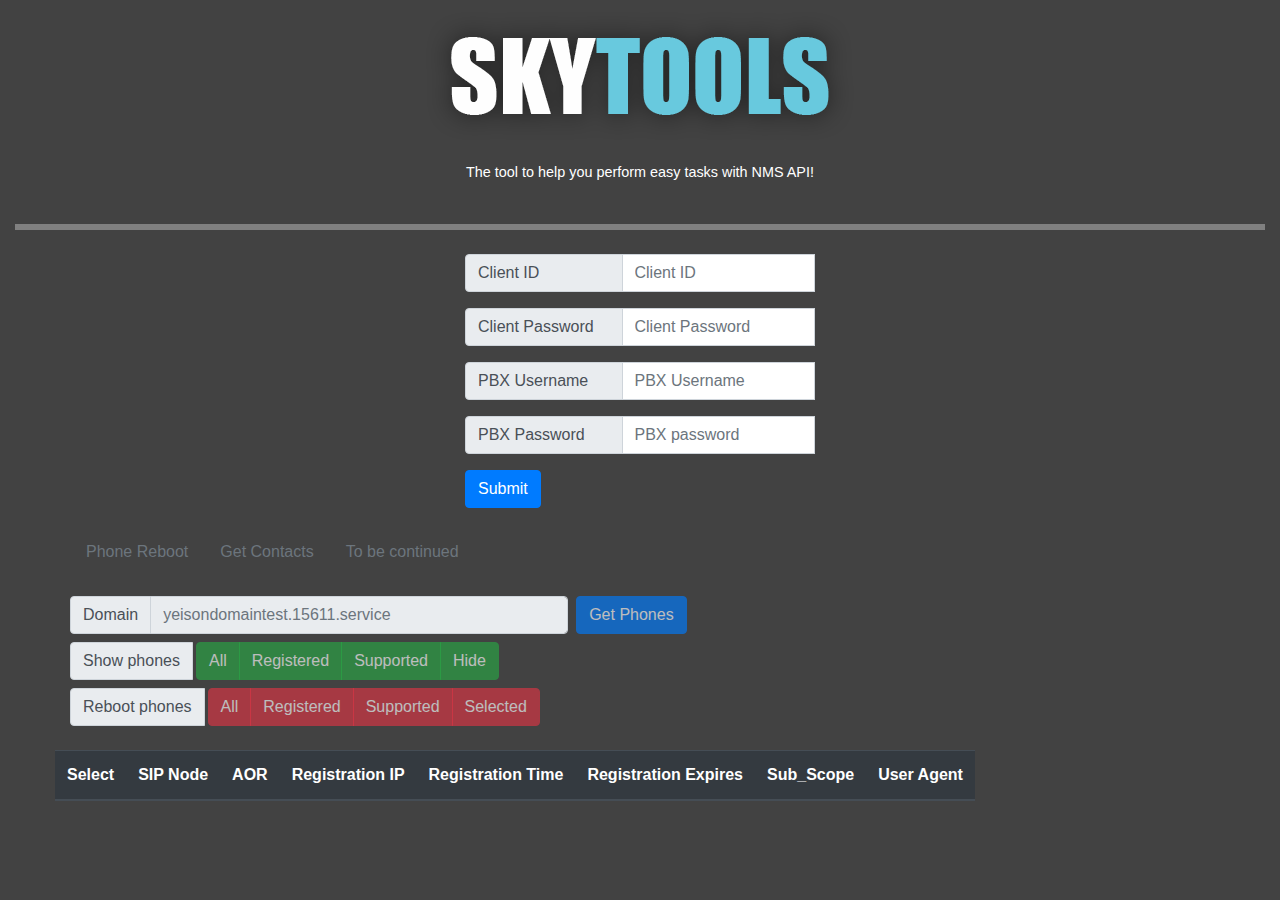
<file: index.html>
<!doctype html>
<html lang="en">

<head>
  <title>Skytools</title>
  <!-- Required meta tags -->
  <meta charset="utf-8">
  <meta name="viewport" content="width=device-width, initial-scale=1, shrink-to-fit=no">

  <!-- Bootstrap CSS -->
  <link rel="stylesheet" href="https://stackpath.bootstrapcdn.com/bootstrap/4.3.1/css/bootstrap.min.css"
    integrity="sha384-ggOyR0iXCbMQv3Xipma34MD+dH/1fQ784/j6cY/iJTQUOhcWr7x9JvoRxT2MZw1T" crossorigin="anonymous">
  <link href="styles/style.css" rel="stylesheet">
</head>

<body>

  <div class="container-fluid">
    <div class="text-center">
      <figure class="figure">
        <img src="img/skytools.png" class="figure-img img-fluid rounded"
          alt="A generic square placeholder image with rounded corners in a figure.">
        <figcaption class="figure-caption text-center text-white">The tool to help you perform easy tasks with NMS API!</figcaption>
      </figure>
    </div>

    <hr class="my-4">
  </div>


  <div class="container">
    <div class="row justify-content-center">
      <div class="col-4">


        <form class="needs-validation tokenBearer" novalidate>

          <div class="form-group">
            <div class="input-group mb-3">
              <div class="input-group-prepend">
                <span class="input-group-text" for="api-username">Client ID</span>
              </div>
              <input type="text" class="form-control" placeholder="Client ID" aria-label="username api"
                id="api-username" name="client_id" required>
              <div class="invalid-feedback">
                Please enter the Client ID (API Username).
              </div>
            </div>
          </div>
          <div class="form-group">
            <div class="input-group mb-3">
              <div class="input-group-prepend">
                <span class="input-group-text" for="api-password">Client Password</span>
              </div>
              <input type="text" class="form-control" placeholder="Client Password" aria-label="password api"
                id="api-password" name="client_secret" required>
              <div class="invalid-feedback">
                Please enter the Client Password (API Password).
              </div>
            </div>
          </div>
          <div class="form-group">
            <div class="input-group mb-3">
              <div class="input-group-prepend">
                <span class="input-group-text" for="pbx-username">PBX Username</span>
              </div>
              <input type="text" class="form-control" placeholder="PBX Username" aria-label="pbx username"
                id="pbx-username" name="username" required>
              <div class="invalid-feedback" required>
                Please enter the PBX Username (Credentials for the domain).
              </div>
            </div>
          </div>
          <div class="form-group">
            <div class="input-group mb-3">
              <div class="input-group-prepend">
                <span class="input-group-text" for="pbx-password">PBX Password</span>
              </div>
              <input type="text" class="form-control" placeholder="PBX password" aria-label="pbx password"
                id="pbx-password" name="password" required>
              <div class="invalid-feedback">
                Please enter the PBX password (Credentials for the domain).
              </div>
            </div>
          </div>

          <button type="submit" class="btn btn-primary">Submit</button>

        </form>

      </div>


      <!-- #######Alert for Token success########## -->
      <div class="col d-none">
        <div class="alert alert-success BearerSuccessDiv fade" role="alert">
          <h4 class="alert-heading BearerSuccessH4"></h4>
          <p class="BearerSuccessP"></p>
        </div>
      </div>

      <!-- #######Alert for Token Error######### -->
      <div class="col d-none">
        <div class="alert alert-danger BearerErrorDiv fade" role="alert">
          <h4 class="alert-heading BearerErrorH4"></h4>
          <p class="BearerErrorP"></p>
        </div>
      </div>
      <!-- ############################### -->

      <!-- #####Alert for Actions (get phones, get contacts..) sucess####-->
      <div class="col d-none">
        <div class="alert alert-success actionSuccessDiv fade" role="alert">
          <h4 class="alert-heading actionSuccessH4"></h4>
          <p class="actionSuccessP"></p>
        </div>
      </div>

      <!-- ####Alert for Actions error### -->

      <div class="col d-none">
        <div class="alert alert-danger actionErrorDiv fade" role="alert">
          <h4 class="alert-heading actionErrorH4"></h4>
          <p class="actionErrorP"></p>
        </div>
      </div>
      <!-- ############### -->

      <!-- ####Alert for Actions Progress### -->
      <div class="col d-none">
        <div class="alert alert-warning actionProgressDiv fade" role="alert">
          <h4 class="alert-heading actionProgressH4"></h4>
          <p class="actionProgressP"></p>
        </div>
      </div>

 

      <!-- Confirmation form for rebooting phones (modal) -->
      <div class="modal fade" id="rebootModal" tabindex="-1" data-backdrop="static" role="dialog"
        aria-labelledby="exampleModalLabel" aria-hidden="true">
        <div class="modal-dialog">
          <div class="modal-content">
            <div class="modal-header">
              <h5 class="modal-title" id="modalRebootConfirmationLabel"></h5>
              <button type="button" class="close" data-dismiss="modal" aria-label="Close">
                <span aria-hidden="true">&times;</span>
              </button>
            </div>
            <div class="modal-body" id="modalRebootConfirmationBody"></div>
            <div class="modal-footer">
              <button type="button" class="btn btn-secondary" data-dismiss="modal">Close</button>
              <button type="button" class="btn btn-danger performAction" data-dismiss="modal">Let's do it</button>
            </div>
          </div>
        </div>
      </div>

    </div>

    <!-- Tabs panel -->
    <div class="row mt-4">
      <div class="col-xs-12">

        <!-- Tabs -->
        <ul class="nav nav-pills tabActions" role="tablist">
          <li class="nav-item" role="presentation">
            <a class="nav-link disabled" id="reboot-tab" data-toggle="pill" href="#reboot" role="tab"
              aria-controls="reboot" aria-selected="true">Phone Reboot</a>
          </li>
          <li class="nav-item" role="presentation">
            <a class="nav-link disabled" id="profile-tab" data-toggle="pill" href="#profile" role="tab"
              aria-controls="profile" aria-selected="false">Get Contacts</a>
          </li>
          <li class="nav-item" role="presentation">
            <a class="nav-link disabled" id="contact-tab" data-toggle="pill" href="#contact" role="tab"
              aria-controls="contact" aria-selected="false">To be continued</a>
          </li>
        </ul>


        <!-- Tabs content -->
        <div class="tab-content mt-4" id="reboot-content">

          <!-- Content for Phone Reboot tab -->
          <div class="tab-pane fade show active" id="reboot" role="tabpanel" aria-labelledby="reboot-tab">
            <!-- Row for Get phone form -->

            <div class="row">
              <div class="col">


                <fieldset class="rebootForm" disabled>

                  <form class="needs-validation form-inline formReboot" novalidate>

                    <label class="sr-only" for="domainForm">Domain</label>
                    <div class="input-group mb-2 mr-sm-2">
                      <div class="input-group-prepend">
                        <div class="input-group-text">Domain</div>
                      </div>
                      <input type="text" class="form-control" id="domainForm"
                        placeholder="yeisondomaintest.15611.service" name="domain" size="40" required>
                    </div>
                    <button type="submit" class="btn btn-primary mb-2">Get Phones</button>

                  </form>

                </fieldset>

              </div>
            </div>

            <!-- Row for "Show phones" meu -->
            <div class="row">
              <div class="col">

                <div class="btn-toolbar" role="toolbar" aria-label="Show and reboot phones toolbar">

                  <!-- Label -->
                  <div class="input-group">
                    <div class="input-group-prepend">
                      <div class="input-group-text" id="btnGroupAddon">Show phones</div>
                    </div>
                  </div>

                  <!-- Radio Show phones Buttons -->
                  <div class="btn-group btn-group-toggle showPhonesButtons ml-1" data-toggle="buttons">
                    <label class="btn btn-success showAllPhones disabled">
                      <input type="radio" name="options" id="option1" autocomplete="off"> All
                    </label>
                    <label class="btn btn-success showRegisteredPhones disabled">
                      <input type="radio" name="options" id="option2" autocomplete="off"> Registered
                    </label>
                    <label class="btn btn-success showSupportedPhones disabled">
                      <input type="radio" name="options" id="option3" autocomplete="off"> Supported
                    </label>
                    <label class="btn btn-success hideAllPhones disabled">
                      <input type="radio" name="options" id="option4" autocomplete="off"> Hide
                    </label>
                  </div>

                </div>

              </div>

            </div>

            <!-- Row for "Reboot phones" menu -->
            <div class="row mt-2">

              <div class="col">
                <div class="btn-toolbar" role="toolbar" aria-label="Show and reboot phones toolbar">

                  <!-- Label -->
                  <div class="input-group">
                    <div class="input-group-prepend">
                      <div class="input-group-text" id="btnGroupAddon">Reboot phones</div>
                    </div>
                  </div>

                  <!-- Reboot Buttons -->
                  <div class="btn-group rebootPhonesButtons ml-1">


                    <button type="button" class="btn btn-danger rebootAllBtn" data-toggle="modal"
                      data-target="#rebootModal" disabled>All</button>
                    <button type="button" class="btn btn-danger rebootRegisteredBtn" data-toggle="modal"
                      data-target="#rebootModal" disabled>Registered</button>
                    <button type="button" class="btn btn-danger rebootSupportedBtn" data-toggle="modal"
                      data-target="#rebootModal" disabled>Supported</button>
                    <button type="button" class="btn btn-danger rebootSelectedBtn" data-toggle="modal"
                      data-target="#rebootModal" disabled>Selected</button>

                  </div>


                </div>


              </div>

            </div>

            <!-- Row to display phones -->
            <div class="row mt-4">
              <div class="col-xs-12">

                <table class="table table-dark phonesTab">
                  <thead>
                    <th scope="col">Select</th>
                    <th scope="col">SIP Node</th>
                    <th scope="col">AOR</th>
                    <th scope="col">Registration IP</th>
                    <th scope="col">Registration Time</th>
                    <th scope="col">Registration Expires</th>
                    <th scope="col">Sub_Scope</th>
                    <th scope="col">User Agent</th>
                  </thead>

                  <!-- <tbody>
                    <tr>
                      <td>
                        <div class="custom-control custom-checkbox">
                          <input type="checkbox" class="custom-control-input" id="customCheck1">
                          <label class="custom-control-label" for="customCheck1">1</label>
                      </div>
                      </td>
                      <td>test</td>
                      <td>test</td>
                      <td>test</td>
                      <td>test</td>
                      <td>test</td>
                      <td>test</td>
                      <td>test</td>
                    </tr>
                  </tbody> -->

                </table>

              </div>
            </div>


          </div>


          <div class="tab-pane fade" id="profile" role="tabpanel" aria-labelledby="profile-tab">

            <!-- Row for get contacts form -->

            <div class="row">
              <div class="col">




                <form class="needs-validation form-inline formContacts" novalidate>

                  <label class="sr-only" for="contactFormDomain">Domain</label>
                  <div class="input-group mb-2 mr-sm-2">
                    <div class="input-group-prepend">
                      <div class="input-group-text">Domain</div>
                    </div>
                    <input type="text" class="form-control" id="contactFormDomain"
                      placeholder="yeisondomaintest.15611.service" name="domain" size="40" required>
                  </div>

                  <label class="sr-only" for="contactFormUser">user</label>
                  <input type="text" class="form-control mb-2 mr-sm-2" id="contactFormUser" placeholder="Ext (Optional)"
                    name="user">


                  <button type="submit" class="btn btn-primary mb-2">Retrieve Contacts</button>

                </form>



              </div>

            </div>

            <div class="row">
              <div class="col">
                <div class="alert alert-warning" role="alert">
                  Please note that sometimes (with some domains/PBXs) the API will return an error, and It will not
                  return contacts. At the moment of writting you can reproduce the issue with domain
                  <strong>taxguys.22345.service</strong>
                </div>
              </div>

            </div>

            <!-- Row for "Show/Select Contacts" meu -->
            <div class="row">
              <div class="col">

                <div class="btn-toolbar" role="toolbar" aria-label="Show and select contacts toolbar">

                  <!-- Label -->
                  <div class="input-group">
                    <div class="input-group-prepend">
                      <div class="input-group-text" id="btnGroupAddon">Contacts</div>
                    </div>
                  </div>

                  <!-- Radio Show phones Buttons -->
                  <div class="btn-group btn-group-toggle showContactsButtons ml-1" data-toggle="buttons">
                    <label class="btn btn-success showAllContacts disabled">
                      <input type="radio" name="options" id="option1" autocomplete="off"> Show/Deselect All
                    </label>
                    <label class="btn btn-success selectAllContacts disabled">
                      <input type="radio" name="options" id="option2" autocomplete="off"> Select All
                    </label>
                    <label class="btn btn-success hideAllContacts disabled">
                      <input type="radio" name="options" id="option4" autocomplete="off"> Hide
                    </label>
                  </div>

                </div>

              </div>

            </div>

            <!-- Row for "Delete Contacts" menu -->
            <div class="row mt-2">

              <div class="col">
                <div class="btn-toolbar" role="toolbar" aria-label="Delete contacts toolbar">

                  <!-- Label -->
                  <div class="input-group">
                    <div class="input-group-prepend">
                      <div class="input-group-text" id="btnGroupAddon">Delete Contacts</div>
                    </div>
                  </div>

                  <!-- Delete Contacts Buttons -->
                  <div class="btn-group deleteContactsButtons ml-1">


                    <button type="button" class="btn btn-danger deleteAllContactsBtn" data-toggle="modal"
                      data-target="#rebootModal" disabled>All</button>
                    <button type="button" class="btn btn-danger deleteExtContactsBtn" data-toggle="modal"
                      data-target="#rebootModal" disabled>Extension</button>
                    <button type="button" class="btn btn-danger deleteSelectedContactsBtn" data-toggle="modal"
                      data-target="#rebootModal" disabled>Selected</button>

                  </div>

                </div>

              </div>

            </div>

            <!-- Row to display contacts -->
            <div class="row mt-4">
              <div class="col">

                <table class="table table-dark contactsTab">
                  <thead>
                    <th scope="col">Select</th>
                    <th scope="col">First Name</th>
                    <th scope="col">Last Name</th>
                    <th scope="col">Work number</th>
                    <th scope="col">Mobile Number</th>
                    <th scope="col">Home Number</th>
                    <th scope="col">Fax Number</th>
                    <th scope="col">Email</th>
                    <th scope="col">ID</th>
                  </thead>

                  <!-- <tbody>
                    <tr>
                      <td>
                        <div class="custom-control custom-checkbox">
                          <input type="checkbox" class="custom-control-input" id="customCheck1">
                          <label class="custom-control-label" for="customCheck1">1</label>
                      </div>
                      </td>
                      <td>test</td>
                      <td>test</td>
                      <td>test</td>
                      <td>test</td>
                      <td>test</td>
                      <td>test</td>
                      <td>test</td>
                    </tr>
                  </tbody> -->

                </table>

              </div>
            </div>




          </div>
          <div class="tab-pane fade" id="contact" role="tabpanel" aria-labelledby="contact-tab">Test contact</div>
        </div>

      </div>
    </div>




  </div>




  <!-- Optional JavaScript -->

  <!-- jQuery first, then Popper.js, then Bootstrap JS -->
  <script src="https://code.jquery.com/jquery-3.3.1.slim.min.js"
    integrity="sha384-q8i/X+965DzO0rT7abK41JStQIAqVgRVzpbzo5smXKp4YfRvH+8abtTE1Pi6jizo"
    crossorigin="anonymous"></script>
  <script src="https://cdnjs.cloudflare.com/ajax/libs/popper.js/1.14.7/umd/popper.min.js"
    integrity="sha384-UO2eT0CpHqdSJQ6hJty5KVphtPhzWj9WO1clHTMGa3JDZwrnQq4sF86dIHNDz0W1"
    crossorigin="anonymous"></script>
  <script src="https://stackpath.bootstrapcdn.com/bootstrap/4.3.1/js/bootstrap.min.js"
    integrity="sha384-JjSmVgyd0p3pXB1rRibZUAYoIIy6OrQ6VrjIEaFf/nJGzIxFDsf4x0xIM+B07jRM"
    crossorigin="anonymous"></script>
  <script src="scripts/main.js"></script>
</body>

</html>
</file>
<file: styles/style.css>
body{
    background-color: #424242;
}
hr {
    border: 3px solid  gray;
}
.form-group>.input-group>.input-group-prepend {
    flex: 0 0 45%;
}
.input-group .input-group-text {
    width: 100%;
}
</file>
